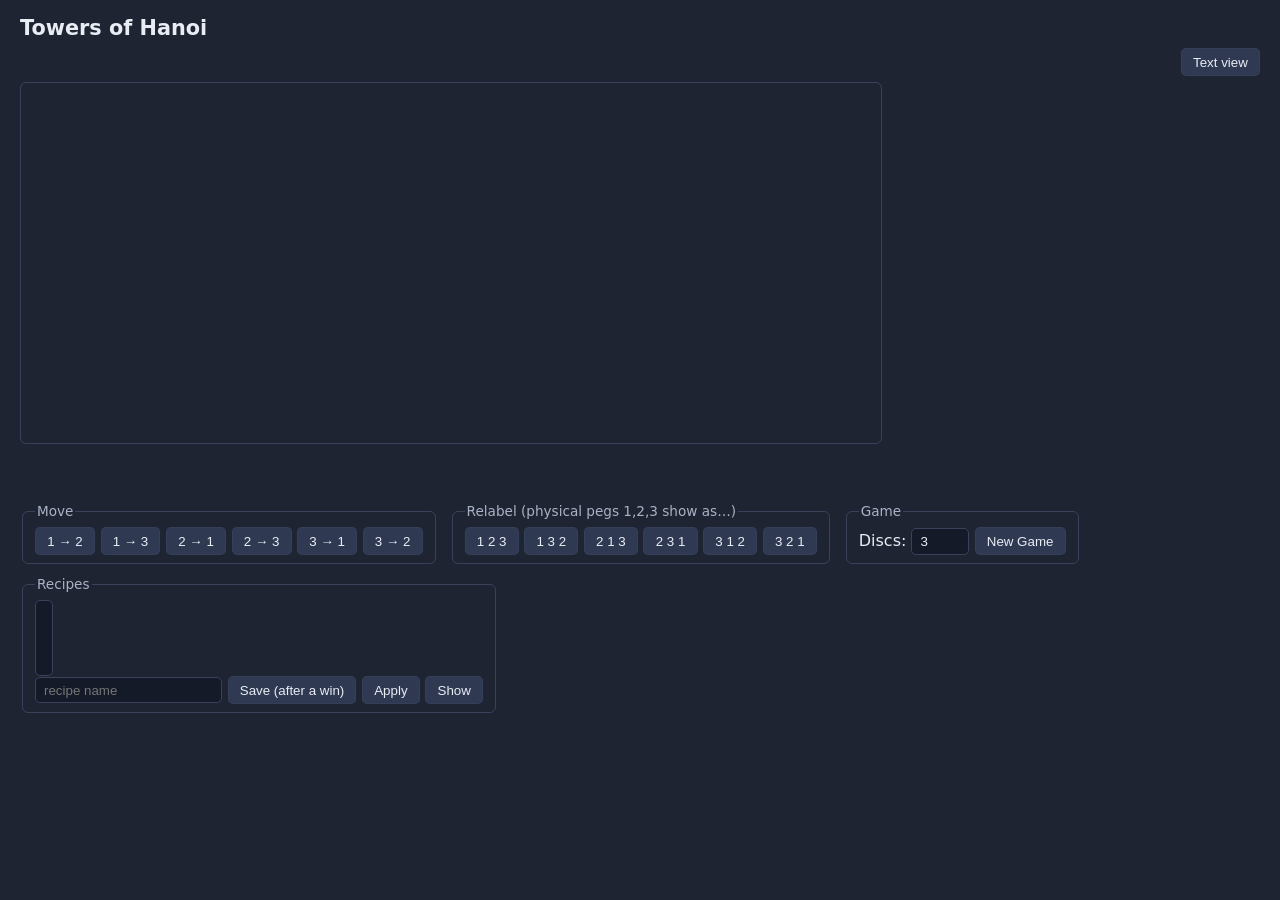
<file: tauri/frontend/index.html>
<!doctype html>
<html lang="en">
  <head>
    <meta charset="UTF-8" />
    <meta name="viewport" content="width=device-width, initial-scale=1.0" />
    <title>Towers of Hanoi</title>
    <link rel="stylesheet" href="style.css" />
  </head>
  <body>
    <h1>Towers of Hanoi</h1>
    <div id="status" class="status"></div>
    <div class="board-bar">
      <button id="toggle-view">Text view</button>
    </div>
    <canvas id="canvas" class="board-canvas" width="860" height="360"></canvas>
    <pre id="board" class="board hidden"></pre>
    <div id="message" class="message"></div>
    <div id="rebinding" class="rebinding"></div>

    <section class="controls">
      <fieldset>
        <legend>Move</legend>
        <div id="moves" class="buttons">
          <button id="move-1-2">1 &rarr; 2</button>
          <button id="move-1-3">1 &rarr; 3</button>
          <button id="move-2-1">2 &rarr; 1</button>
          <button id="move-2-3">2 &rarr; 3</button>
          <button id="move-3-1">3 &rarr; 1</button>
          <button id="move-3-2">3 &rarr; 2</button>
        </div>
      </fieldset>

      <fieldset>
        <legend>Relabel (physical pegs 1,2,3 show as&hellip;)</legend>
        <div class="buttons">
          <button id="relabel-123">1 2 3</button>
          <button id="relabel-132">1 3 2</button>
          <button id="relabel-213">2 1 3</button>
          <button id="relabel-231">2 3 1</button>
          <button id="relabel-312">3 1 2</button>
          <button id="relabel-321">3 2 1</button>
        </div>
      </fieldset>

      <fieldset>
        <legend>Game</legend>
        <label>Discs: <input id="discs" type="number" min="1" max="10" value="3" /></label>
        <button id="newgame">New Game</button>
      </fieldset>

      <fieldset>
        <legend>Recipes</legend>
        <select id="recipes" size="4"></select>
        <div class="buttons">
          <input id="savename" type="text" placeholder="recipe name" />
          <button id="save">Save (after a win)</button>
          <button id="apply">Apply</button>
          <button id="show">Show</button>
        </div>
      </fieldset>
    </section>

    <script src="main.js"></script>
  </body>
</html>
</file>
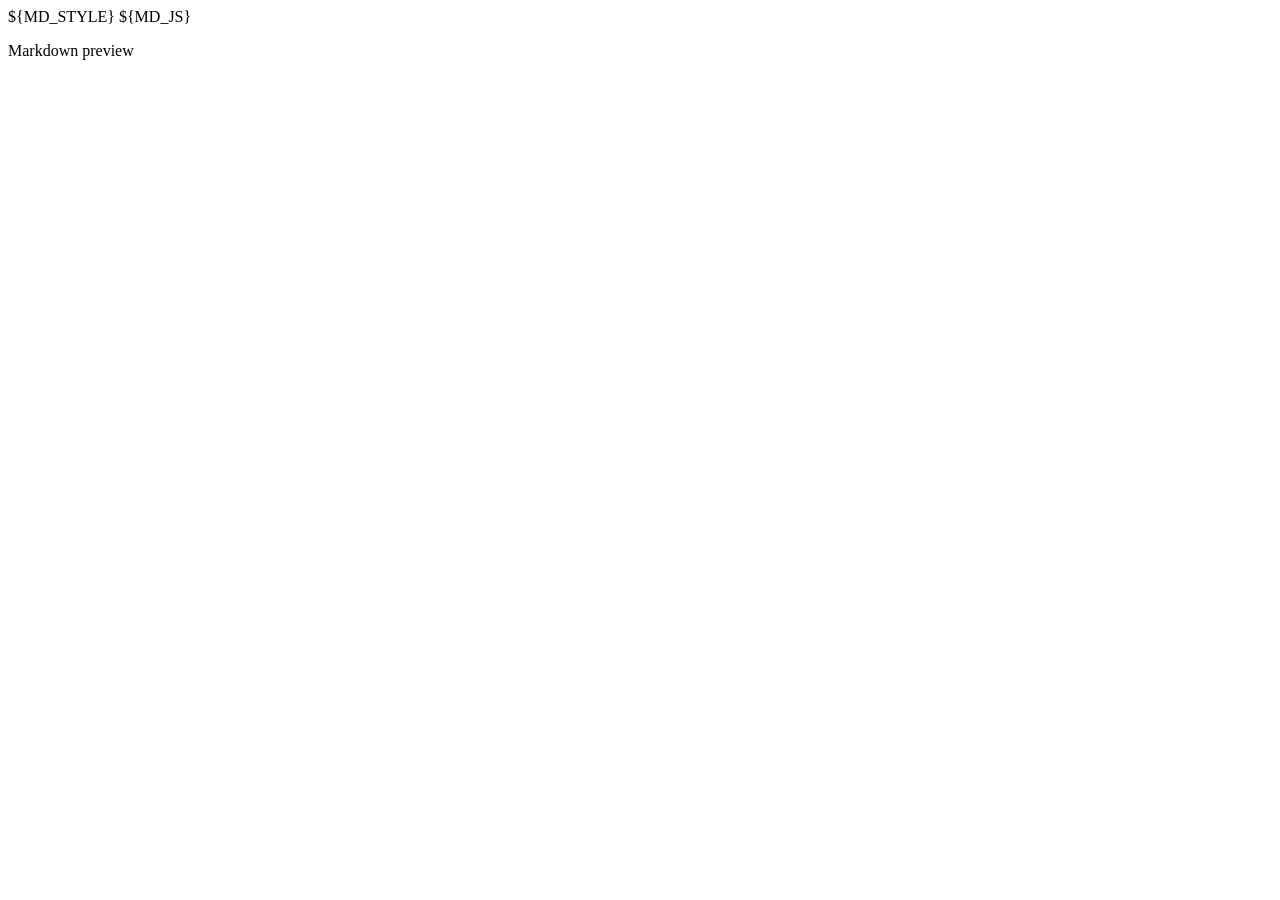
<file: cpp/entrypoint/dotfiles/.emacs.d/elpa/markdown-preview-mode-20230707.803/preview.html>
<!DOCTYPE html>
<html>
  <head>
    <meta charset="utf-8">
    <meta name="viewport" content="width=device-width, initial-scale=1, minimal-ui">
    <title>Markdown preview</title>
    ${MD_STYLE}
    <script src="http://code.jquery.com/jquery-1.12.4.min.js"></script>
    ${MD_JS}
    <script>
     ${MD_JS_ONINIT}
     (function($, undefined) {
         var socket = new WebSocket("ws://${WS_HOST}:${WS_PORT}");
         socket.onopen = function() {
             console.log("Connection established.");
             socket.send("MDPM-Register-UUID: ${MD_UUID}");
         };
         socket.onclose = function(event) {
             if (event.wasClean) {
                 console.log('Connection closed gracefully.');
             } else {
                 console.log('Connection terminated.');
             }
             console.log('Code: ' + event.code + ' reason: ' + event.reason);
         };
         socket.onmessage = function(event) {
             $("#markdown-body").html($(event.data).find("#content").html()).trigger('mdContentChange');
             var scroll = $(document).height() * ($(event.data).find("#position-percentage").html() / 100);
             $("html, body").animate({ scrollTop: scroll }, 600);
             ${MD_JS_ONUPDATE}
         };
         socket.onerror = function(error) {
             console.log("Error: " + error.message);
         };
     })(jQuery);
    </script>
  </head>
  <body>
    <article id="markdown-body" class="markdown-body">
      <p>Markdown preview</p>
    </article>
  </body>
</html>
</file>
<file: tauri/frontend/style.css>
/* Copyright (c) 2025-2026 William Emerison Six
   SPDX-License-Identifier: GPL-2.0-or-later */

:root {
  font-family: system-ui, sans-serif;
  color: #e8ecf3;
  background: #1e2432;
}

body {
  margin: 0;
  padding: 1rem 1.25rem;
}

h1 {
  font-size: 1.3rem;
  margin: 0 0 0.5rem;
}

.status {
  font-family: ui-monospace, monospace;
  color: #e5c84b;
  margin-bottom: 0.5rem;
}

.board-bar {
  display: flex;
  justify-content: flex-end;
  margin-bottom: 0.35rem;
}

.board-canvas {
  display: block;
  width: 100%;
  max-width: 860px;
  height: auto;
  background: #1e2432;
  border: 1px solid #39425a;
  border-radius: 6px;
}

.board {
  font-family: ui-monospace, monospace;
  font-size: 1rem;
  line-height: 1.15;
  background: #141a28;
  color: #6fd3e0;
  padding: 0.75rem 1rem;
  border-radius: 6px;
  overflow-x: auto;
  margin: 0;
}

.hidden {
  display: none;
}

.message {
  min-height: 1.2em;
  margin: 0.5rem 0 0.25rem;
}

.rebinding {
  min-height: 1.2em;
  color: #aab2c5;
  font-family: ui-monospace, monospace;
  font-size: 0.85rem;
}

.controls {
  display: flex;
  flex-wrap: wrap;
  gap: 0.75rem;
  margin-top: 0.75rem;
}

fieldset {
  border: 1px solid #39425a;
  border-radius: 6px;
  padding: 0.5rem 0.75rem;
}

legend {
  color: #aab2c5;
  font-size: 0.85rem;
}

.buttons {
  display: flex;
  flex-wrap: wrap;
  gap: 0.35rem;
  align-items: center;
}

button {
  background: #2f3a52;
  color: #e8ecf3;
  border: 1px solid #44507040;
  border-radius: 5px;
  padding: 0.35rem 0.7rem;
  cursor: pointer;
}

button:hover:not(:disabled) {
  background: #3b4867;
}

button:disabled {
  opacity: 0.4;
  cursor: default;
}

input,
select {
  background: #141a28;
  color: #e8ecf3;
  border: 1px solid #39425a;
  border-radius: 5px;
  padding: 0.3rem 0.5rem;
}
</file>
